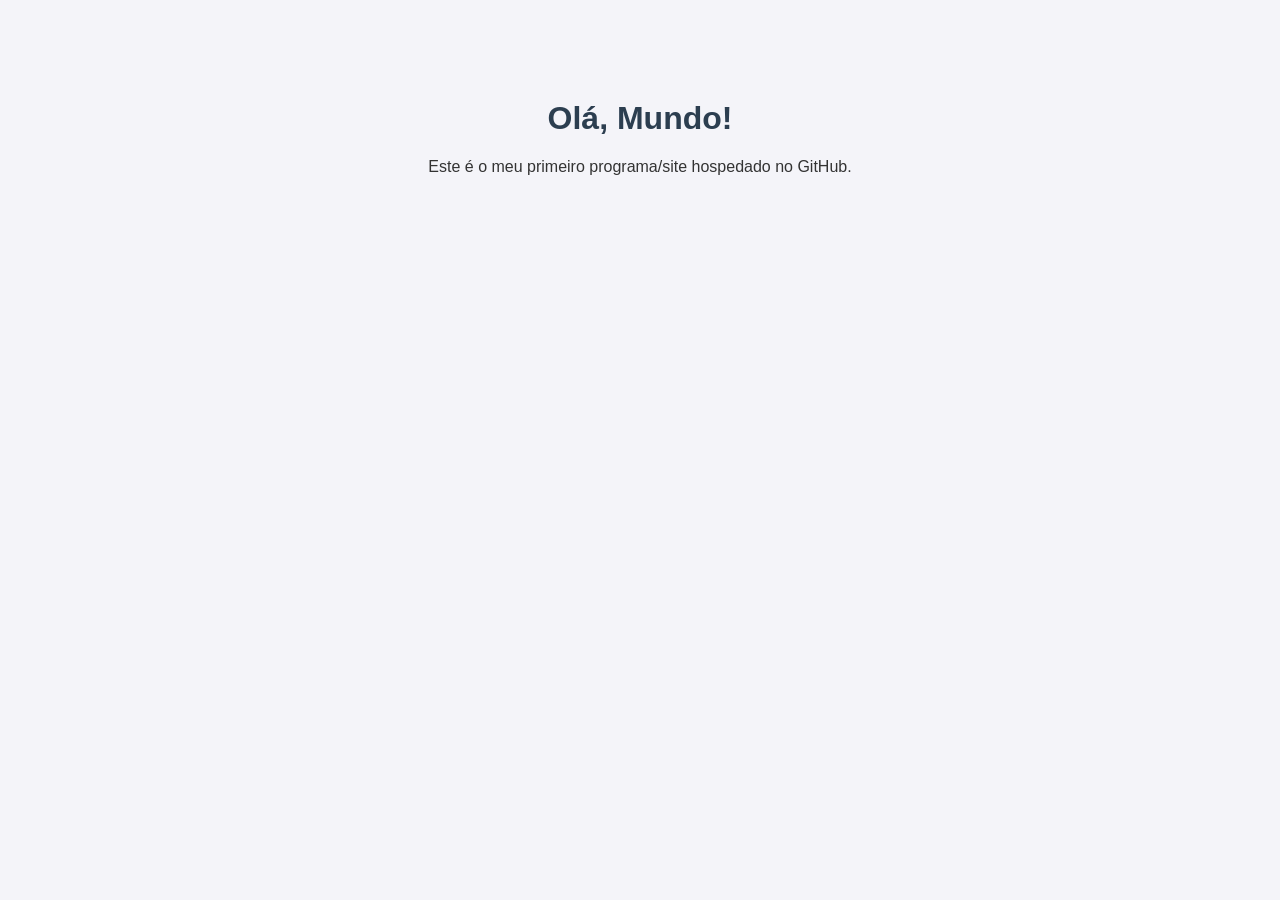
<file: isa.html>
<!DOCTYPE html>
<html lang="pt-BR">
<head>
    <meta charset="UTF-8">
    <meta name="viewport" content="width=device-width, initial-scale=1.0">
    <title>Meu Primeiro Site no GitHub</title>
    <style>
        body { font-family: Arial, sans-serif; text-align: center; margin-top: 100px; background-color: #f4f4f9; color: #333; }
        h1 { color: #2c3e50; }
    </style>
</head>
<body>
    <h1>Olá, Mundo!</h1>
    <p>Este é o meu primeiro programa/site hospedado no GitHub.</p>
</body>
</html>
</file>
